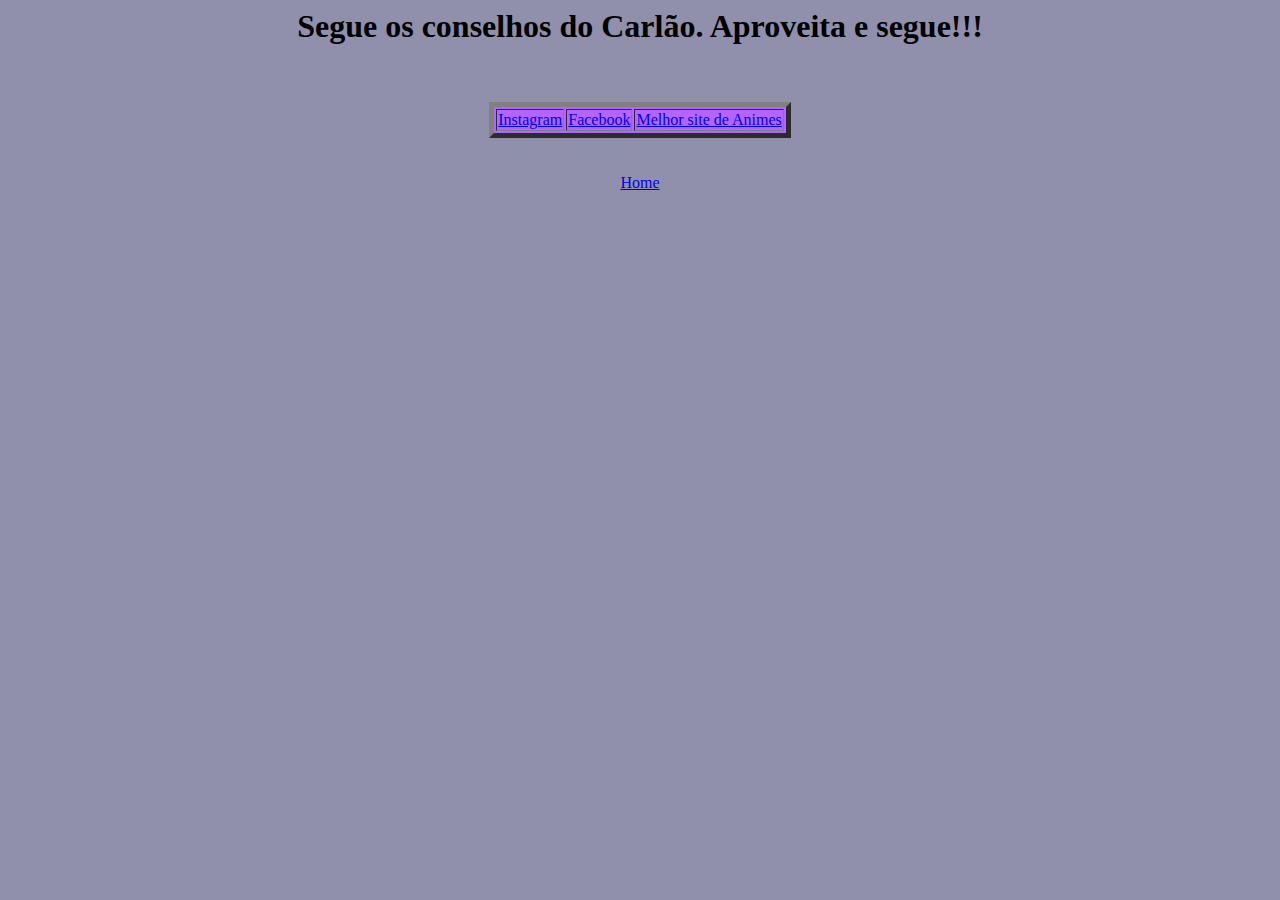
<file: contactos.html>
<html> 
	<head>
 	<Title> Contactos do PAPI</Title>
	<link rel="icon" href="Logo/logocontactos.png" type="image/png">
	<link href="contactos.css" type="text/css" rel="stylesheet">
	</head>

		<body>
<center>
			<h1>Segue os conselhos do Carlão. Aproveita e segue!!!</h1>
<br>
<br>
<table border="5">
	<td><a href="https://www.instagram.com/cmmf.7/" target=_"black">Instagram</a></td>
	<td><a href="https://www.facebook.com/carlosmiguelmendesferreira/" target=_"black">Facebook</a></td>
		<td><a href="https://animeshouse.net/" target=_"black">Melhor site de Animes</a></td>
</table>
<br>
<br>
<a href="../fasedetestes.html">Home</a>	
</center>
		</body>
</html>
</file>
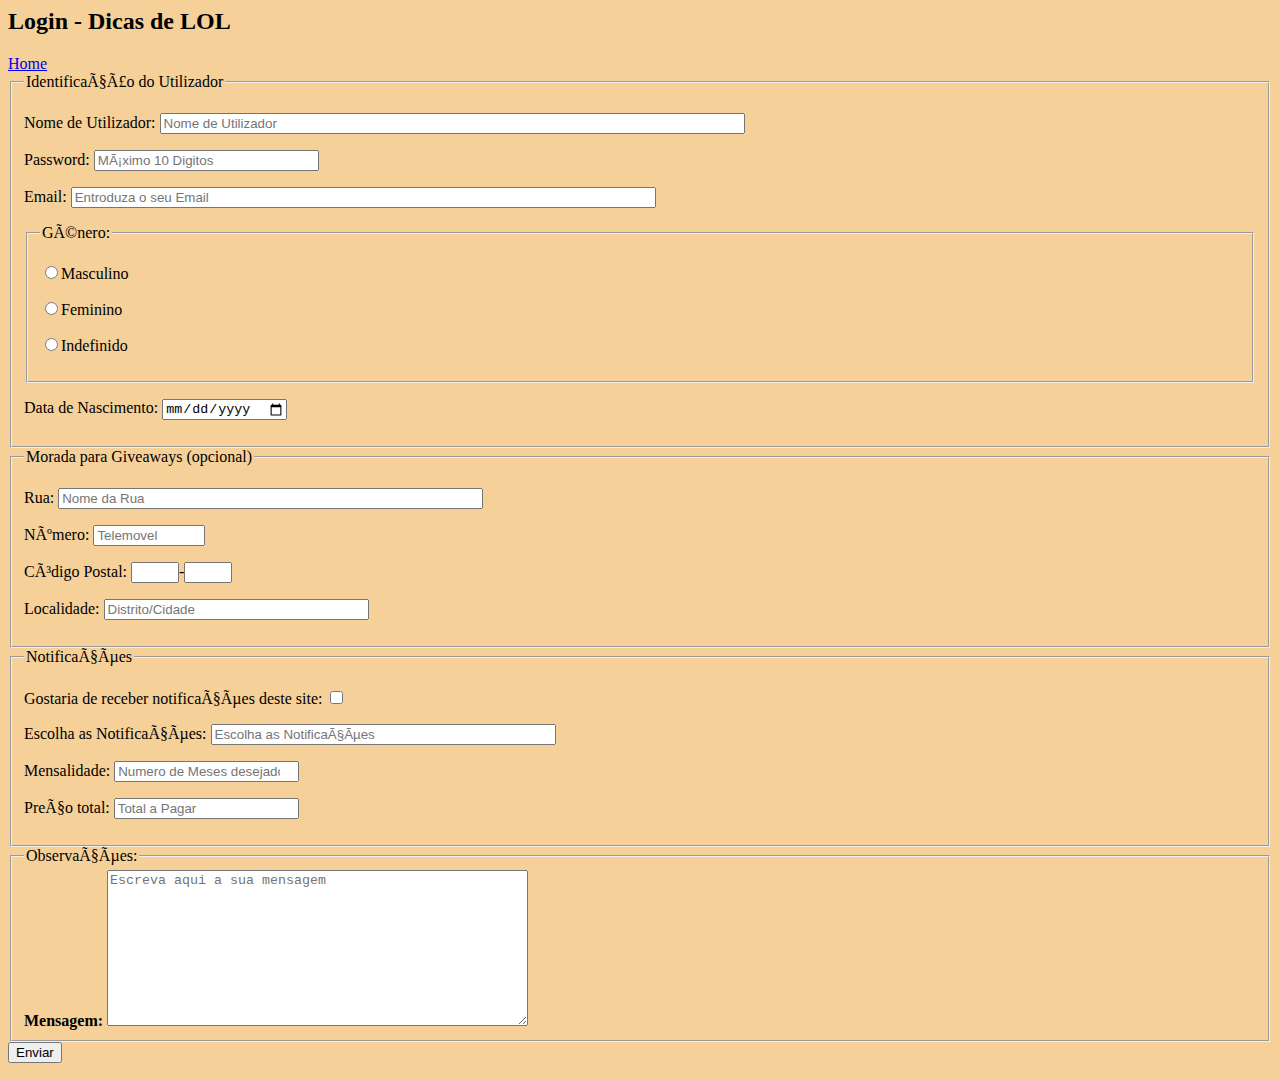
<file: login.html>
<html> 
	<head>
 	<Title>Login</Title>
	<link href="login.css" type="text/css" rel="stylesheet">
	<meta charset=”UTF-8”> 
	</head>
		<body>
		<h2>Login - Dicas de LOL</h2> <a href="../fasedetestes.html">Home</a>
		<form>
		<fieldset><legend>Identificação do Utilizador</legend>
			<p>Nome de Utilizador: <input type="text" name="nnome" id="inome" size="70" maxlength="80" placeholder="Nome de Utilizador"></p>
			<p>Password: <input type="password" name="npass" id="ipass" size="25" maxlength="10" placeholder="Máximo 10 Digitos"></p>
			<p>Email: <input type="text" name="nemail" id="iemail" size="70" maxlength="90" placeholder="Entroduza o seu Email"></p>
			
			<p><fieldset><legend id="genero">Género:</legend>
			<p><input type="radio" name="ngenero" id="imasc"><label for="imasc">Masculino</p>
			<p><input type="radio" name="ngenero" id="ifem"><label for="ifem">Feminino</p>
			<p><input type="radio" name="ngenero" id="iind"><label for="ifem">Indefinido</fieldset></p>
			<p>Data de Nascimento: <input type="date" name="ndata" id="idata"></p>
		</fieldset>
		<fieldset><legend>Morada para Giveaways (opcional)</legend>
				<p>Rua: <input type="text" name="nrua" id="irua" size="50" maxlength="80" placeholder="Nome da Rua"></p>
				<p>Número: <input type="number" name="nnumero" id="inumero" size="50" min="0" max="999999999" placeholder="Telemovel"></p>
				<p>Código Postal: <input type="number" name="ncod" id="icod" min="0" max="8" placeholder="">-<input type="number" name="ncod" id="icod" min="0" max="8" placeholder=""></p>
				<p>Localidade: <input type="text" name="nloc" id="iloc" size="30" maxlength="80" placeholder="Distrito/Cidade" list="localidades"></p>
				<datalist id="localidades">
					<option value="Matosinhos"></option>
					<option value="Maia"></option>
					<option value="Santo Tirso"></option>
					<option value="Trofa"></option>
				</datalist>
		</fieldset>
		<fieldset><legend>Notificações</legend>
				<p>Gostaria de receber notificações deste site: <input type="checkbox" name="ndisp" id="idisp"></p>
				<p>Escolha as Notificações: <input type="text" name="nloc" id="iloc" size="40" maxlength="80" placeholder="Escolha as Notificações" list="ufcd"></p>			
				<datalist id="ufcd">
					<option value="Escolha as Notificações"></option>
					<option value="Todas"></option>
					<option value="Apenas de Giveaways"></option>
					<option value="Apenas Atualizações dos Champions"></option>
					<option value="Apenas Atualizações do Site"></option>
				</datalist>
				<p>Mensalidade: <input type="number" name="nquant" id="iquant" size="5" maxlength="3" placeholder="Numero de Meses desejados"></p>
				<p>Preço total: <input type="number" name="ntotal" id="itotal" size="5" maxlength="3" placeholder="Total a Pagar" readonly="true"></p>
		</fieldset>
			<fieldset><legend>Observações:</legend>
				<b>Mensagem: <textarea name="nmsg" id="imsg" cols="50" rows="10" placeholder="Escreva aqui a sua mensagem"></textarea></b>
			</fieldset>
				<input type="submit" value="Enviar">
		</form>
		</body>
</html>
</file>
<file: contactos.css>
body{
background-color: #9090ad;
}

table{
background-color: #b366ff;
}
</file>
<file: login.css>
body{
    background-color: rgb(235, 161, 52, 0.5);	
    }
</file>
